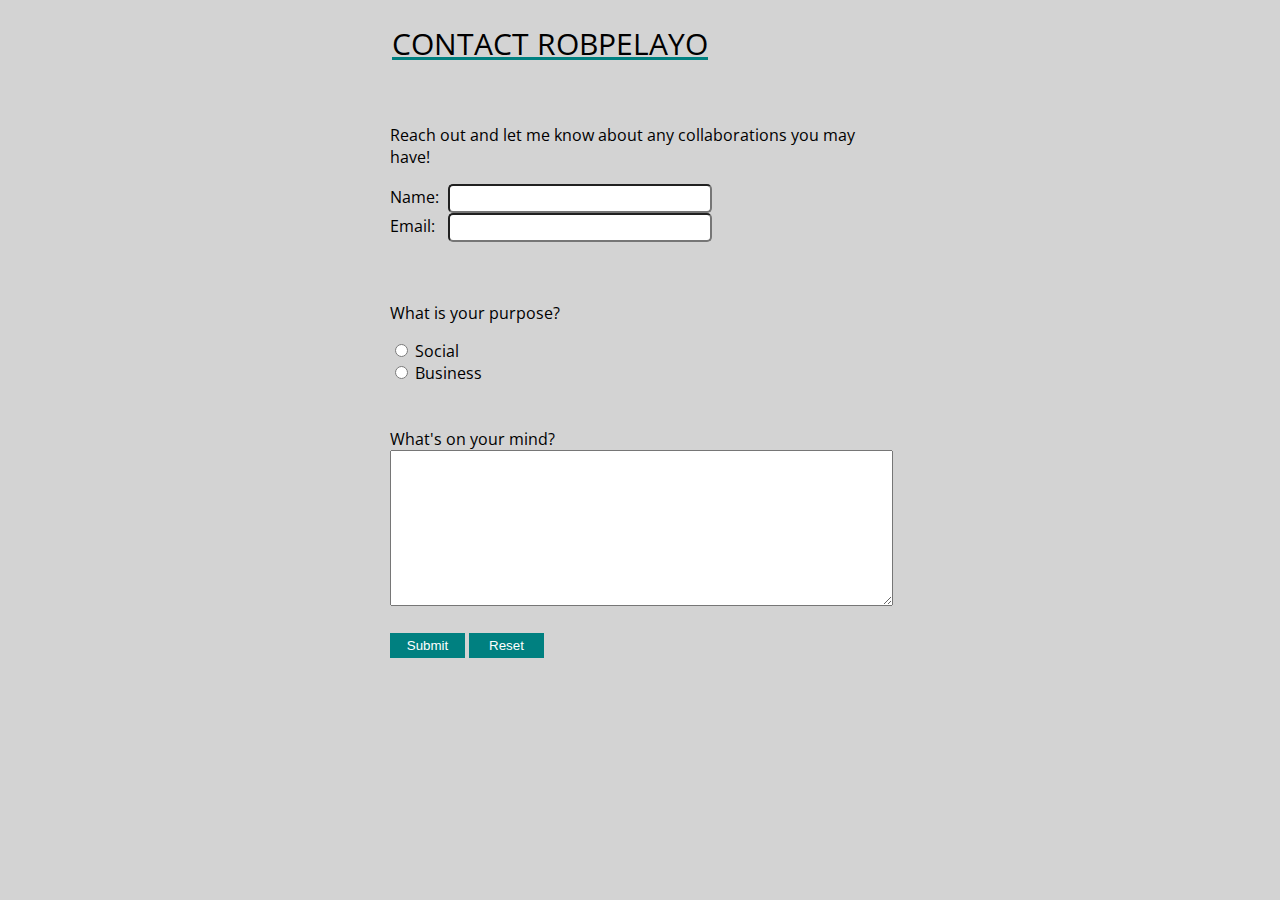
<file: contact.html>
<!DOCTYPE html>
<html lang="en">
  <head>
    <link rel="stylesheet" type="text/css" href="contact.css" />
    <link
      href="https://fonts.googleapis.com/css?family=Open+Sans:300,400,700"
      rel="stylesheet"
    />
    <meta charset="UTF-8" />
    <meta name="viewport" content="width=device-width, initial-scale=1.0" />
    <meta http-equiv="X-UA-Compatible" content="ie=edge" />
    <title>Contact Form</title>
  </head>

  <body>
    <form action>
      <div class="form_background">
        <div class="form_insides">
          <legend>CONTACT ROBPELAYO</legend>
          <br /><br />
          <p>Reach out and let me know about any collaborations you may have!</p>
          <label for="name">Name:</label>
          <input type="text" name="name" id="inputname" />
          <br />
          <label for="email">Email:</label>
          <input type="text" name="email" id="inputemail" />
          <br /><br /><br />
          <p>What is your purpose?</p>
          <input type="radio" name="purpose" id="social" />
          <label for="social">Social</label>
          <br />
          <input type="radio" name="purpose" id="business" />
          <label for="social">Business</label>
          <br /><br /><br />
          <label for="leavemessage">What's on your mind?</label>
          <br />
          <textarea rows="10" cols="60" name="comment" id="leavemessage"></textarea>
          <br /><br />
          <button type="button" name="submit">Submit</button>
          <button type="button" name="reset">Reset</button>
        </div>
      </div>
    </form>
  </body>
</html>
</file>
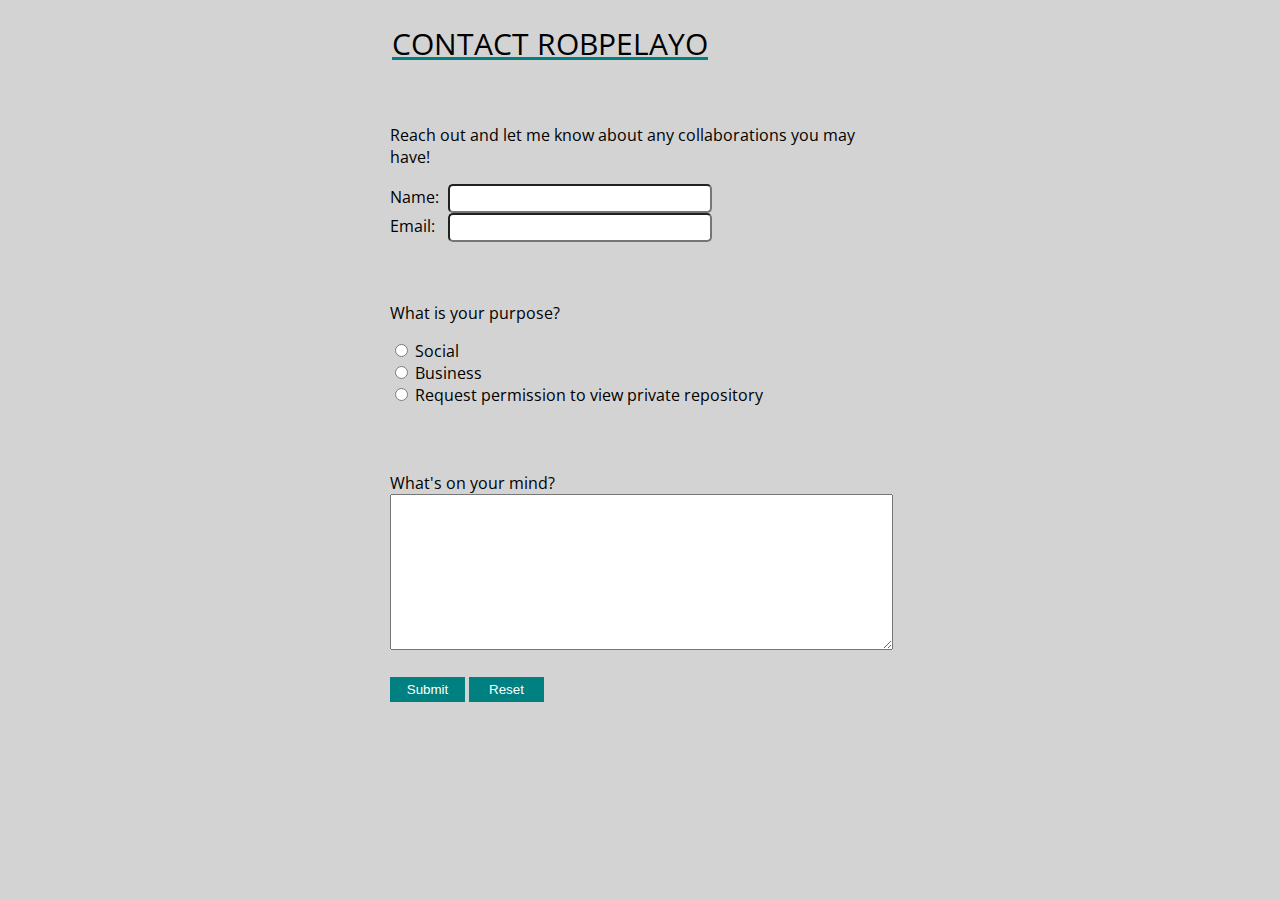
<file: contact/contact.html>
<!DOCTYPE html>
<html lang="en">
  <head>
    <link rel="stylesheet" type="text/css" href="contact.css" />
    <link
      href="https://fonts.googleapis.com/css?family=Open+Sans:300,400,700"
      rel="stylesheet"
    />
    <meta charset="UTF-8" />
    <meta name="viewport" content="width=device-width, initial-scale=1.0" />
    <meta http-equiv="X-UA-Compatible" content="ie=edge" />
    <title>Contact Form</title>
  </head>

  <body>
    <form action>
      <div class="form_background">
        <div class="form_insides">
          <legend>CONTACT ROBPELAYO</legend>
          <br /><br />
          <p>Reach out and let me know about any collaborations you may have!</p>
          <label for="name">Name:</label>
          <input type="text" name="name" id="inputname" />
          <br />
          <label for="email">Email:</label>
          <input type="text" name="email" id="inputemail" />
          <br /><br /><br />
          <p>What is your purpose?</p>
          <input type="radio" name="purpose" id="social" />
          <label for="social">Social</label>
          <br />
          <input type="radio" name="purpose" id="business" />
          <label for="social">Business</label>
          <br />
          <input type="radio" name="purpose" id="requestprivate" />
          <label for="social">Request permission to view private repository</label>
          <br />
          <br /><br /><br />
          <label for="leavemessage">What's on your mind?</label>
          <br />
          <textarea rows="10" cols="60" name="comment" id="leavemessage"></textarea>
          <br /><br />
          <button type="button" name="submit">Submit</button>
          <button type="button" name="reset">Reset</button>
        </div>
      </div>
    </form>
  </body>
</html>
</file>
<file: contact.css>
body {
  font-family: "Open Sans";
  background: lightgrey;
}
legend {
  font-size: 30px;
  color: black;
  text-decoration: underline;
  text-decoration-color: teal;
}
.form_background {
  margin: auto;
}
.form_insides {
  margin: auto;
  position: center;
  align-items: center;
  align-content: center;
  padding: 15px;
  height: 560px;
  width: 500px;
}

button {
  color: white;
  background-color: teal;
  border: 0;
  height: 25px;
  width: 75px;
}

#inputname,
#inputemail {
  width: 250px;
  border-radius: 5px;
  padding: 5px;
  margin-left: 5px;
}
#inputemail {
  margin-left: 9px;
}

#comment {
  border-radius: 5px;
}

button:hover {
  color: rgba(0, 96, 255, 0.5);
}
</file>
<file: contact/contact.css>
body {
  font-family: "Open Sans";
  background: lightgrey;
}
legend {
  font-size: 30px;
  color: black;
  text-decoration: underline;
  text-decoration-color: teal;
}
.form_background {
  margin: auto;
}
.form_insides {
  margin: auto;
  position: center;
  align-items: center;
  align-content: center;
  padding: 15px;
  height: 560px;
  width: 500px;
}

button {
  color: white;
  background-color: teal;
  border: 0;
  height: 25px;
  width: 75px;
}

#inputname,
#inputemail {
  width: 250px;
  border-radius: 5px;
  padding: 5px;
  margin-left: 5px;
}
#inputemail {
  margin-left: 9px;
}

#comment {
  border-radius: 5px;
}

button:hover {
  color: rgba(0, 96, 255, 0.5);
}
</file>
